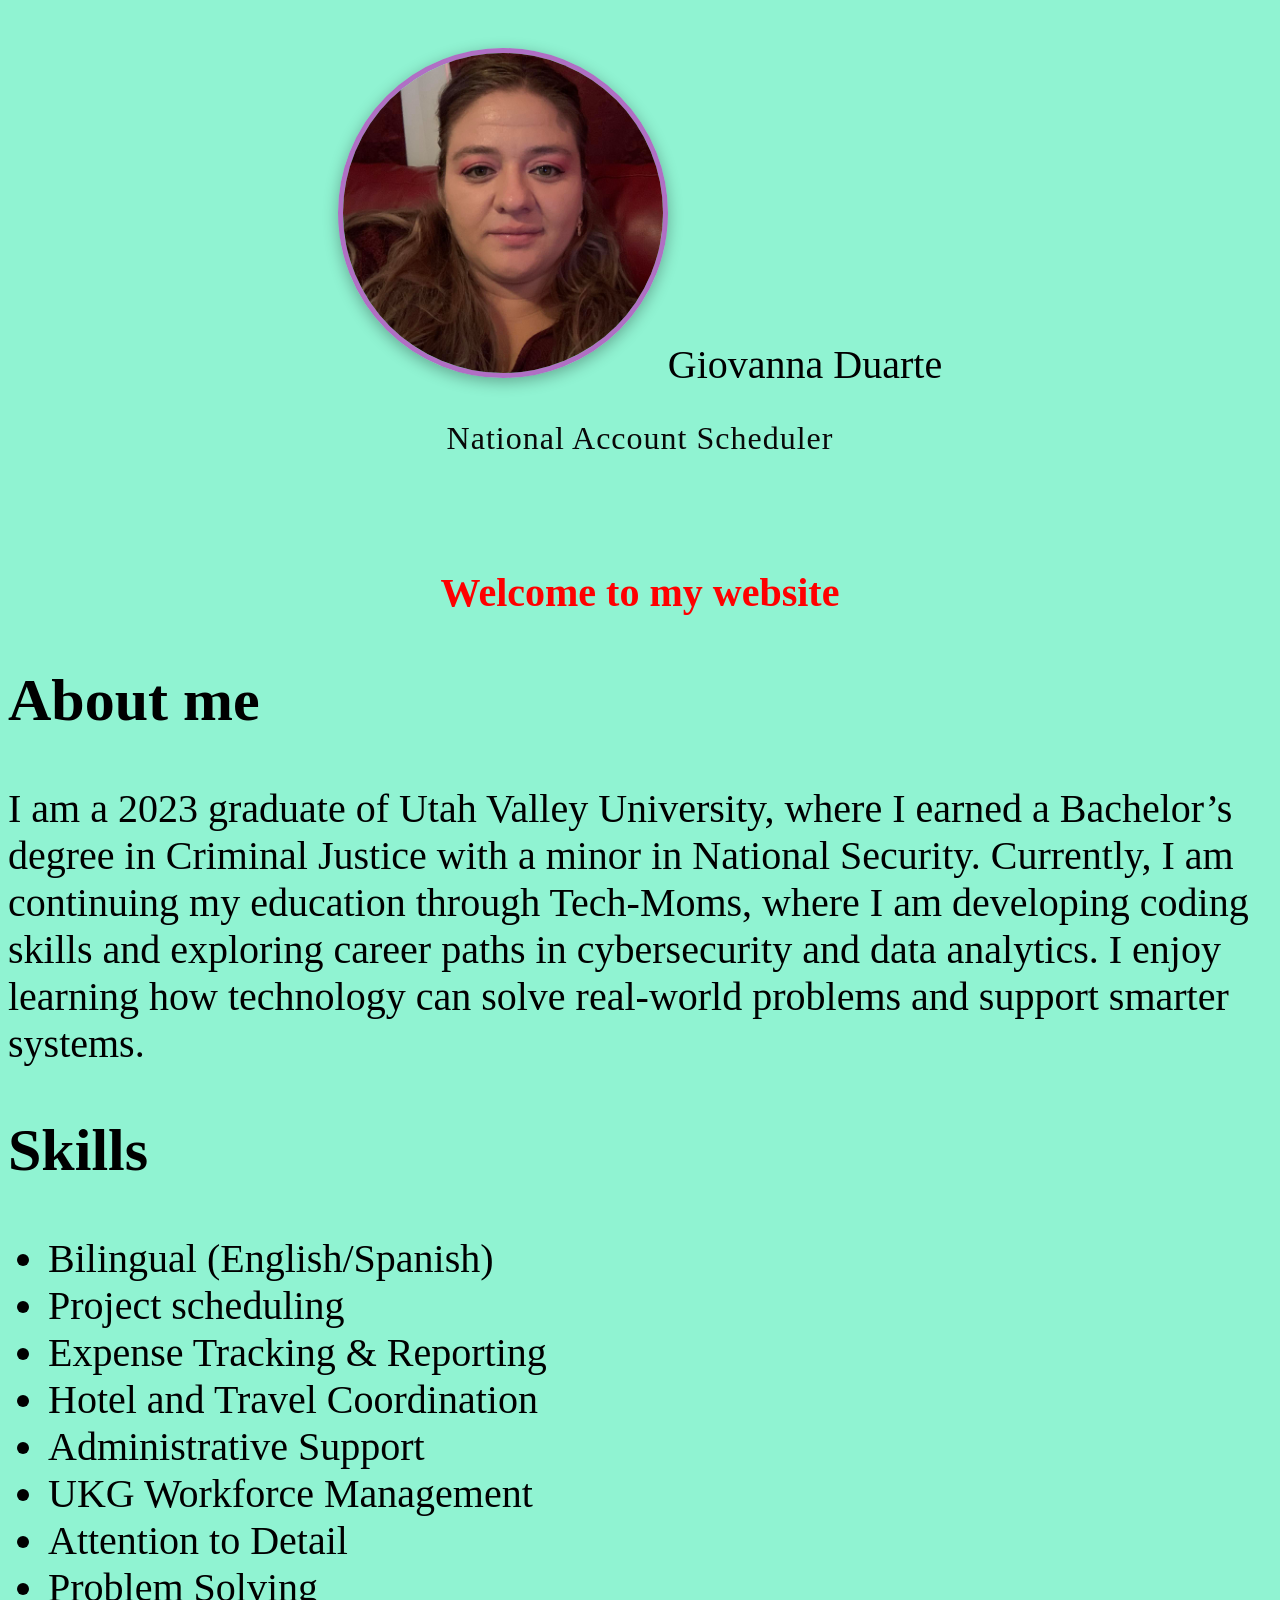
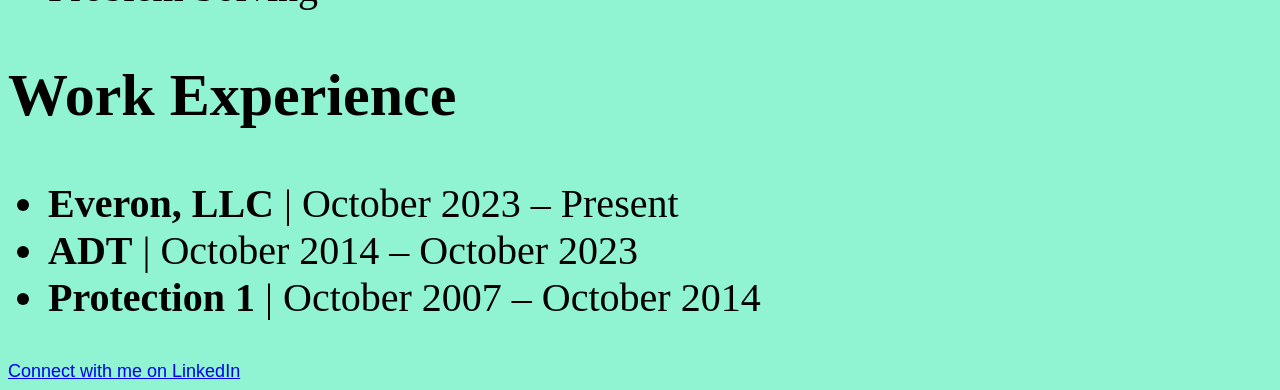
<file: index.html>
<!DOCTYPE html>
<html lang="en">

<head>
    <meta charset="UTF-8">
    <meta name="viewport" content="width=device-width, initial-scale=1.0">
    <title>Giovanna Duarte</title>
    <link rel="stylesheet" href="styles.css">
</head>

<body>
    <div class="profile-container">
        <img src="picture of me2.jpg" class="profile-pic" alt="Giovanna Duarte" <h1 class="myname" id="name">Giovanna
        Duarte</h1>
        <p class="tagline">National Account Scheduler</p>
    </div>



    <U class="S"></U>
    </p>
    </div>

    <link rel=" stylesheet" href="styles.css">
    </header>

    <h1 id="welcome">Welcome to my website</h1>
    <main>
        <section>
            <h2>About me</h2>
            <p>I am a 2023 graduate of Utah Valley University, where I earned a Bachelor’s degree in Criminal Justice
                with a minor in National Security. Currently, I am continuing my education through Tech-Moms, where I am
                developing coding skills and exploring career paths in cybersecurity and data analytics. I enjoy
                learning how technology can solve real-world problems and support smarter systems.</p>
        </section>

        <section>
            <h2>Skills </h2>
            <p></p>
            <ul>
                <li>Bilingual (English/Spanish)</li>
                <li>Project scheduling</li>
                <li>Expense Tracking & Reporting</li>
                <li>Hotel and Travel Coordination</li>
                <li>Administrative Support</li>
                <li>UKG Workforce Management</li>
                <li>Attention to Detail</li>
                <li>Problem Solving</li>

                </li>
            </ul>
        </section>

        <section>
            <h2>Work Experience</h2>
            <ul>
                <li><strong>Everon, LLC</strong> | October 2023 – Present</li>
                <li><strong>ADT</strong> | October 2014 – October 2023</li>
                <li><strong>Protection 1</strong> | October 2007 – October 2014</li>
            </ul>


        </section </main>

        <footer class="centered">
            <a href=" https://www.linkedin.com/in/giovanna-duarte-041a46234/">Connect with me on LinkedIn</a>
        </footer>
        <script src="index.js"></script>

</body>

</html>
</file>
<file: styles.css>
body {
    font-size: 40px;
    background-color: rgb(144, 243, 210);
}

.profile-container {
    text-align: center;
    padding: 40px;
}

.profile-pic {
    width: 320px;
    height: 320px;
    object-fit: cover;
    border-radius: 50%;
    /* makes it a circle */
    border: 5px solid #b06fc4;
    /* purple border around photo */
    box-shadow: 0 4px 15px rgba(0, 0, 0, 0.3);
    /* adds a soft shadow */
}

.my-name {
    font-size: 5.5rem;
    font-weight: bold;
    background: linear-gradient(to right, #b06fc4, #7b2ff7);
    /* purple gradient */
    background-clip: text;
    -webkit-text-fill-color: transparent;
    /* makes gradient show on text */
    letter-spacing: 2px;
    /* spaces out the letters */
    margin-top: 15px;
}

.tagline {
    font-size: 2.0rem;
    color: #080808;
    letter-spacing: 1px;
}

.centered {
    font-size: 18px;
    font-family: "Roboto", sans-serif;
    background: linear-gradient (to right, #191654, #43c6ac);
    color: rgb(8, 8, 8);
    min-height: 50%;
    text-align: left;
}

header {
    background-color: #1B998B;
    color: rgb(255, 255, 255);
    display: flex;
    justify-content: space-evenly;
    align-items: center
}

#welcome {
    font-size: 40px;
    font-weight: bold;
    transition: color 0.5s ease;
    text-align: center;
}

#name {
    font-size: 40px;
    font-weight: bold;
    transition: color 0.5s ease;
}



.intro {
    max-width: 500px;
    text-align: left;
}

.rounded-corners {
    border-radius: 15px;
    padding: 15px;
    width: 300px;
}
</file>
